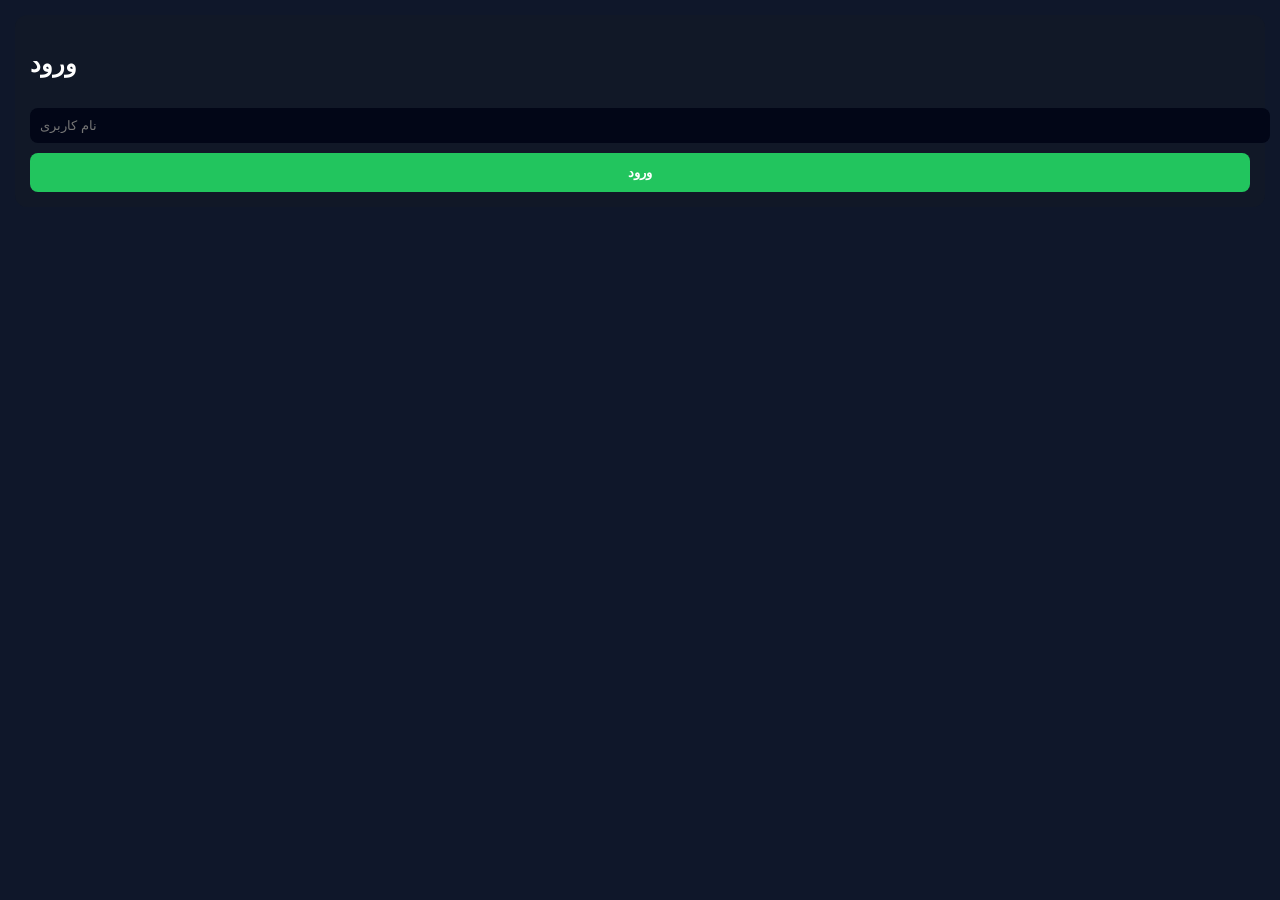
<file: index.html>
<!DOCTYPE html>
<html lang="fa">
<head>
<meta charset="UTF-8">
<title>Panel</title>

<style>
body {
    margin:0;
    font-family:sans-serif;
    background:#0f172a;
    color:#fff;
}

/* هدر */
.header {
    background:#020617;
    padding:15px;
    display:flex;
    justify-content:space-between;
}

/* کارت */
.card {
    background:#111827;
    margin:15px;
    padding:15px;
    border-radius:12px;
}

/* دکمه */
.btn {
    width:100%;
    padding:12px;
    margin-top:10px;
    border:none;
    border-radius:8px;
    background:#22c55e;
    color:#fff;
    font-weight:bold;
}

/* اینپوت */
input,select {
    width:100%;
    padding:10px;
    margin-top:10px;
    border-radius:8px;
    border:none;
    background:#020617;
    color:#fff;
}

/* سفارش */
.order {
    background:#020617;
    padding:10px;
    margin-top:10px;
    border-radius:8px;
}
</style>

</head>

<body>

<div id="app"></div>

<script src="app.js"></script>
</body>
</html>
</file>
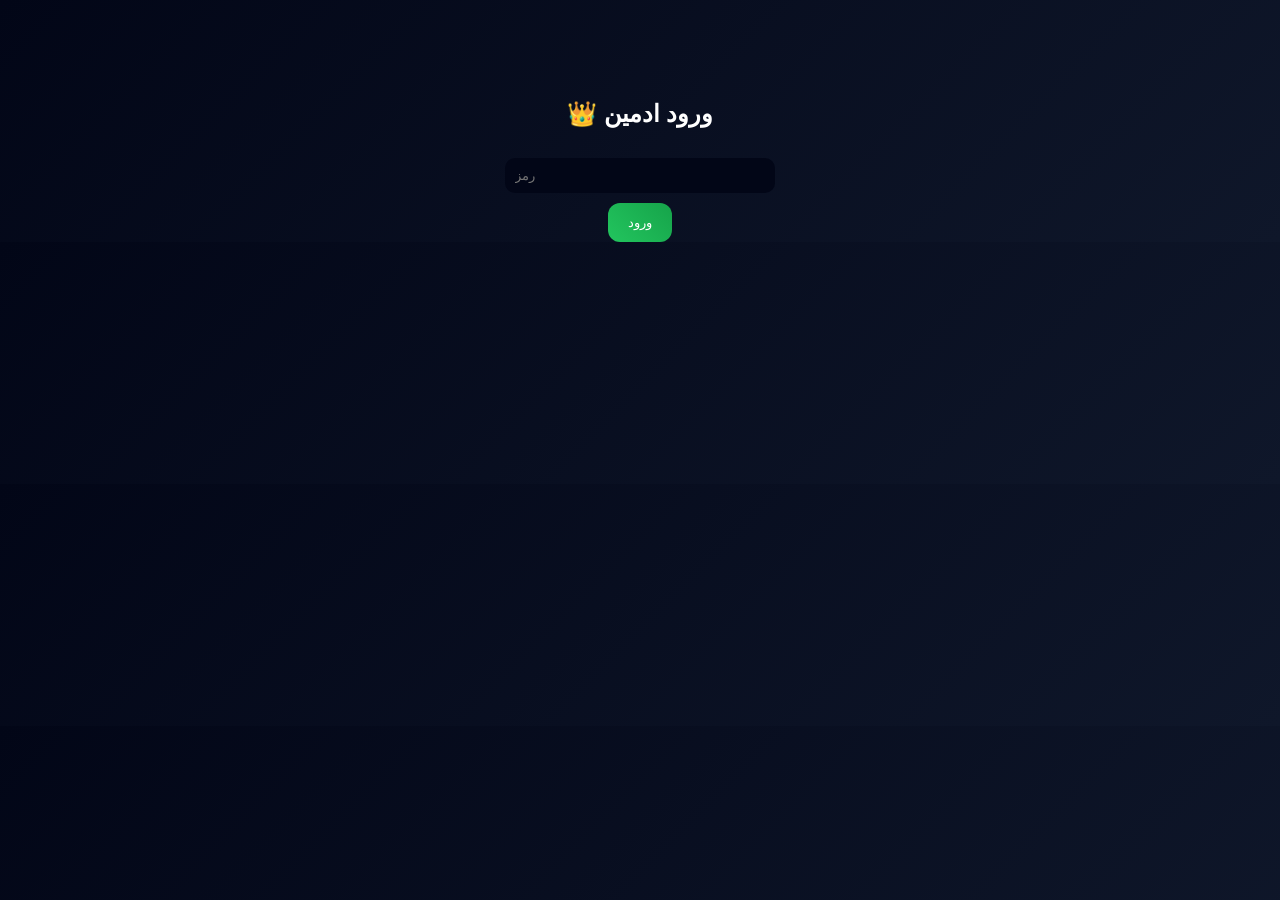
<file: admin.html>
<!DOCTYPE html>
<html lang="fa">
<head>
<meta charset="UTF-8">
<title>ادمین پنل</title>
<link rel="stylesheet" href="style.css">
</head>

<body>

<div id="adminApp"></div>

<script src="admin.js"></script>
</body>
</html>
</file>
<file: style.css>
body {
    margin: 0;
    background: linear-gradient(135deg, #020617, #0f172a);
    color: white;
    font-family: sans-serif;
}

.center {
    text-align: center;
    margin-top: 100px;
}

input, select {
    width: 250px;
    padding: 10px;
    margin: 10px;
    border-radius: 10px;
    border: none;
    background: #020617;
    color: white;
}

button {
    padding: 12px 20px;
    border-radius: 12px;
    border: none;
    background: linear-gradient(45deg, #22c55e, #16a34a);
    color: white;
    cursor: pointer;
    transition: 0.3s;
}

button:hover {
    transform: scale(1.05);
}

.nav {
    display: flex;
    justify-content: space-around;
    background: #020617;
    padding: 15px;
}

.card {
    background: rgba(255,255,255,0.05);
    margin: 20px;
    padding: 20px;
    border-radius: 20px;
}
</file>
